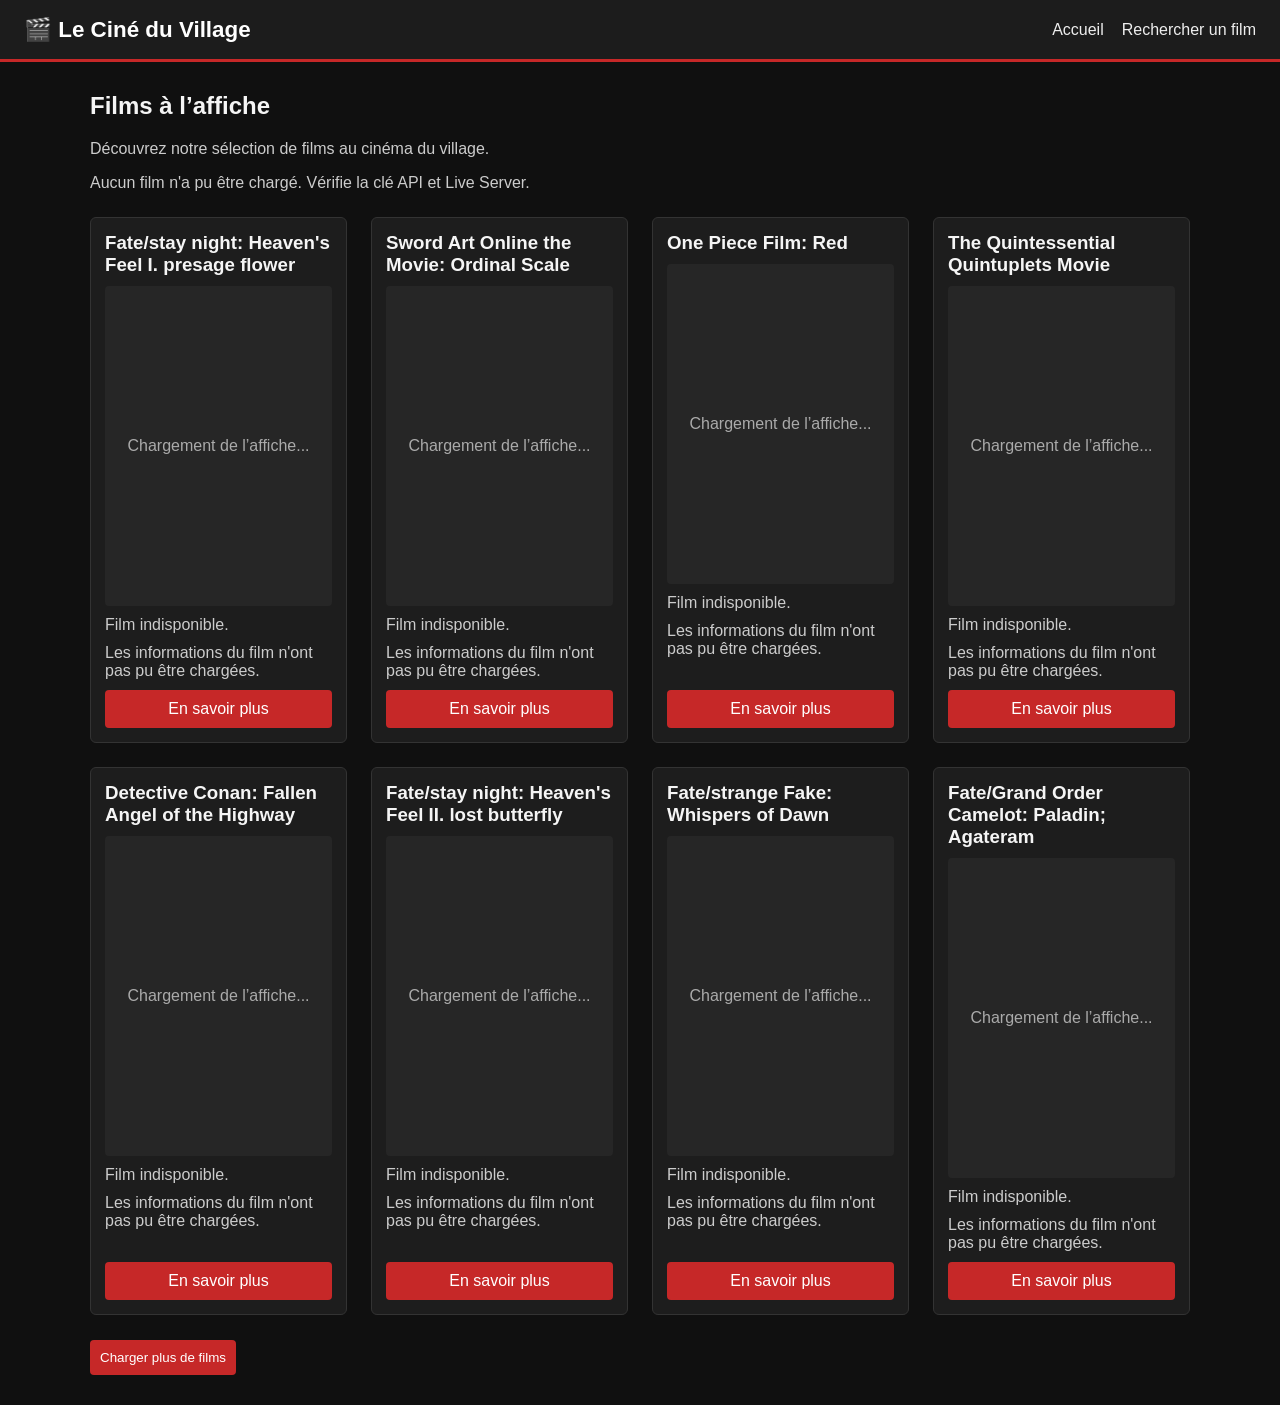
<file: index.html>
<!doctype html>
<html lang="fr">
  <head>
    <meta charset="utf-8">
    <meta name="viewport" content="width=device-width, initial-scale=1">
    <title>Accueil - Le Ciné du Village</title>
    <link rel="stylesheet" href="css/style.css">
  </head>
  <body>
    <header>
      <h1 class="site-logo"><a href="index.html"><span class="logo-icon">🎬</span> Le Ciné du Village</a></h1>
      <nav>
        <a href="index.html">Accueil</a>
        <a href="search.html">Rechercher un film</a>
      </nav>
    </header>

    <main>
      <h2>Films à l’affiche</h2>
      <p class="intro-text">Découvrez notre sélection de films au cinéma du village.</p>
      <p id="home-message">Chargement des films...</p>
      <section id="movies" class="movie-list"></section>
      <button id="load-more" type="button">Charger plus de films</button>
    </main>
    <script type="module" src="js/index.js"></script>
  </body>
</html>
</file>
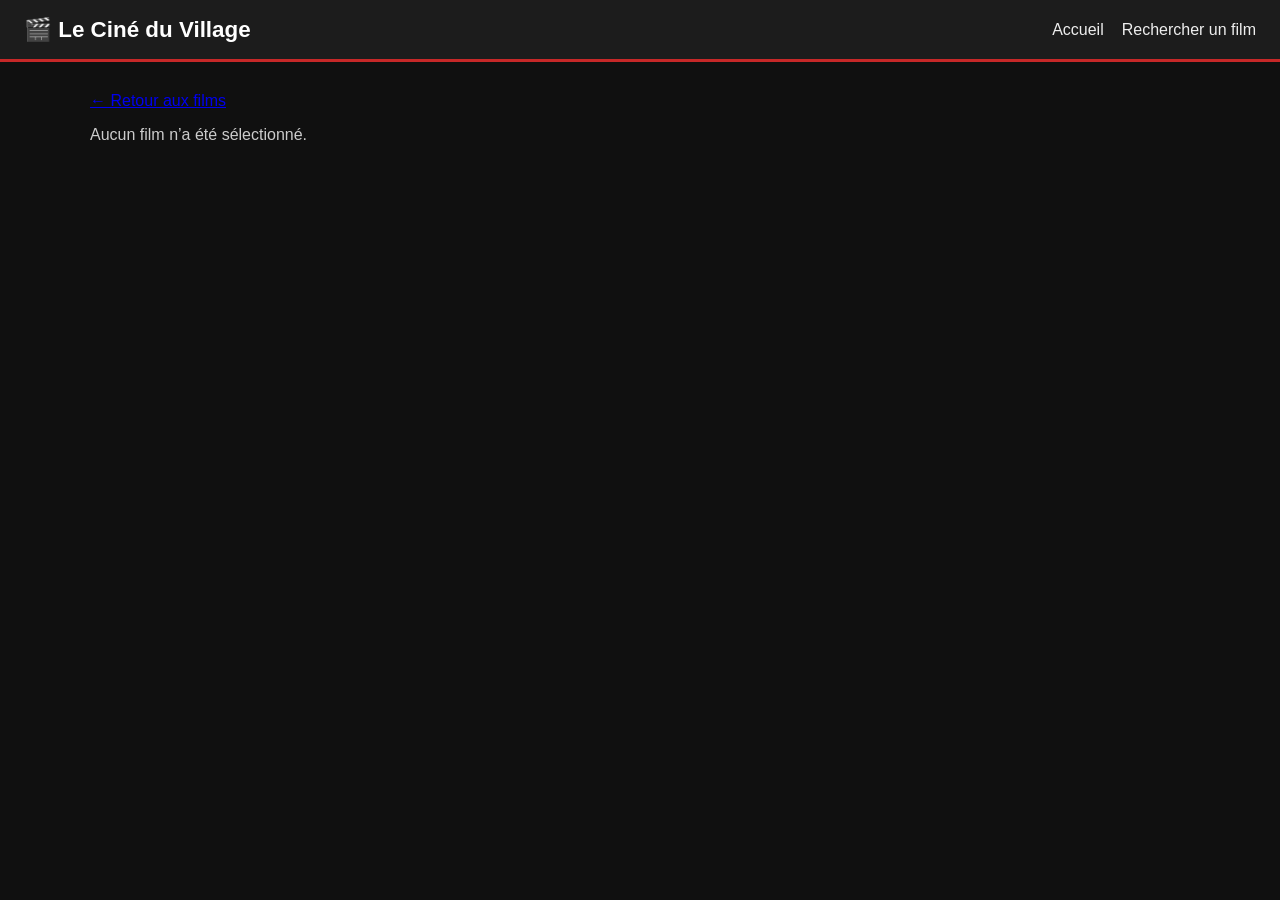
<file: movie.html>
<!doctype html>
<html lang="fr">
  <head>
    <meta charset="utf-8">
    <meta name="viewport" content="width=device-width, initial-scale=1">
    <title>Détails du film - Le Ciné du Village</title>
    <link rel="stylesheet" href="css/style.css">
    <script type="module" src="js/movie.js"></script>
  </head>
  <body class="movie-page">
    <header>
      <h1 class="site-logo"><a href="index.html"><span class="logo-icon">🎬</span> Le Ciné du Village</a></h1>
      <nav>
        <a href="index.html">Accueil</a>
        <a href="search.html">Rechercher un film</a>
      </nav>
    </header>

    <main>
      <p><a href="index.html">← Retour aux films</a></p>
      <p id="movie-message">Chargement du film...</p>
      <article id="movie-details" class="movie-details" hidden>
        <div id="movie-poster-placeholder" class="poster-placeholder">Chargement de l’affiche...</div>
        <img id="movie-poster" alt="Affiche du film" hidden>
        <div class="movie-info">
          <h2 id="movie-title"></h2>
          <p><strong>Année :</strong> <span id="movie-year"></span></p>
          <p><strong>Genre :</strong> <span id="movie-genre"></span></p>
          <p><strong>Acteurs :</strong> <span id="movie-actors"></span></p>
          <p><strong>Sortie DVD :</strong> <span id="movie-dvd"></span></p>
          <h3>Résumé</h3>
          <p id="movie-plot"></p>
          <h3>Notes</h3>
          <ul id="movie-ratings"></ul>
        </div>
      </article>
    </main>
  </body>
</html>
</file>
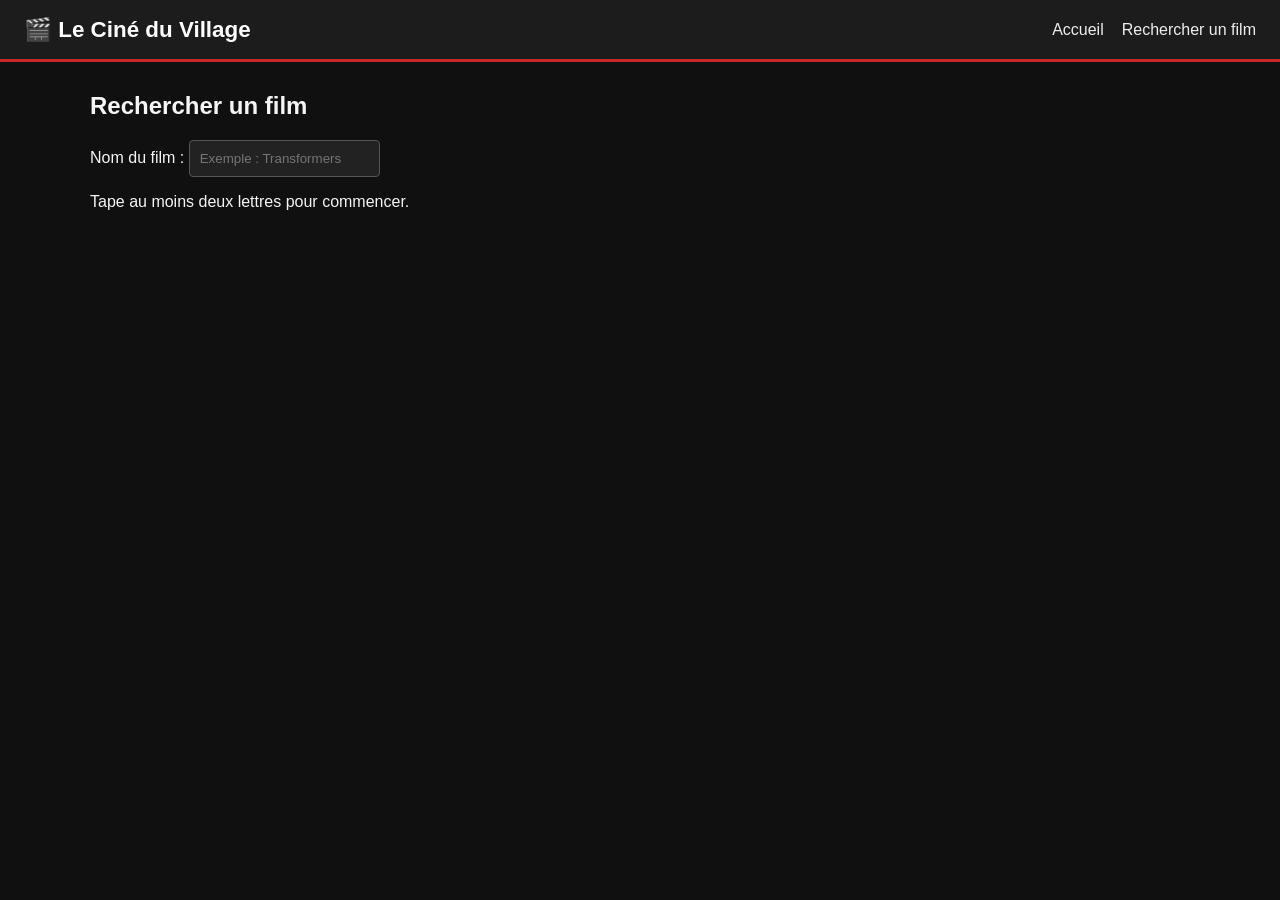
<file: search.html>
<!doctype html>
<html lang="fr">
  <head>
    <meta charset="utf-8">
    <meta name="viewport" content="width=device-width, initial-scale=1">
    <title>Rechercher un film - Le Ciné du Village</title>
    <link rel="stylesheet" href="css/style.css">
  </head>
  <body>
    <header>
      <h1 class="site-logo"><a href="index.html"><span class="logo-icon">🎬</span> Le Ciné du Village</a></h1>
      <nav>
        <a href="index.html">Accueil</a>
        <a href="search.html">Rechercher un film</a>
      </nav>
    </header>

    <main>
      <h2>Rechercher un film</h2>
      <label for="search-input">Nom du film :</label>
      <input id="search-input" type="search" placeholder="Exemple : Transformers" autocomplete="off">
      <p id="search-message" aria-live="polite">Tape au moins deux lettres pour commencer.</p>
      <section id="search-results" class="movie-list"></section>
      <button id="load-more" type="button" hidden>Charger plus de résultats</button>
    </main>
    <script type="module" src="js/search.js"></script>
  </body>
</html>
</file>
<file: css/style.css>
body {
  margin: 0;
  font-family: Arial, sans-serif;
  color: #f5f5f5;
  background: #101010;
}

header {
  display: flex;
  align-items: center;
  justify-content: space-between;
  gap: 20px;
  padding: 16px 24px;
  background: #1c1c1c;
  border-bottom: 3px solid #c62828;
}

.site-logo {
  margin: 0;
  font-size: 1.4rem;
}

.site-logo a {
  color: white;
  text-decoration: none;
}

.logo-icon {
  color: #e53935;
}

nav {
  display: flex;
  gap: 18px;
}

nav a {
  color: #eee;
  text-decoration: none;
}

nav a:hover {
  color: #ff7777;
}

main {
  max-width: 1100px;
  min-height: 70vh;
  margin: 30px auto;
  padding: 0 20px;
}

.intro-text,
#home-message,
#movie-message {
  color: #ccc;
}

input,
button {
  padding: 10px;
  color: white;
  background: #222;
  border: 1px solid #555;
  border-radius: 4px;
}

button {
  background: #c62828;
  border: 0;
  cursor: pointer;
}

button:hover,
.movie-card a:hover {
  background: #e53935;
}

button:disabled {
  opacity: 0.6;
  cursor: wait;
}

#movies,
#search-results {
  display: grid;
  grid-template-columns: repeat(auto-fit, minmax(220px, 1fr));
  gap: 24px;
  margin: 25px 0;
}

.movie-card {
  display: flex;
  flex-direction: column;
  gap: 10px;
  padding: 14px;
  background: #1d1d1d;
  border: 1px solid #333;
  border-radius: 6px;
  transition: transform 0.2s ease, box-shadow 0.2s ease;
}

.movie-card:hover {
  z-index: 1;
  transform: scale(1.03);
  box-shadow: 0 8px 24px #000;
}

#movies .movie-card {
  animation: show-movie-card 0.45s ease-out both;
  animation-delay: var(--card-delay, 0ms);
}

@keyframes show-movie-card {
  from {
    opacity: 0;
    translate: var(--card-slide, -18px) 8px;
  }
  to {
    opacity: 1;
    translate: 0 0;
  }
}

.movie-card img {
  width: 100%;
  height: 320px;
  object-fit: cover;
  border-radius: 4px;
}

.poster-placeholder {
  display: grid;
  min-height: 320px;
  place-items: center;
  color: #aaa;
  text-align: center;
  background: #262626;
  border-radius: 4px;
}

.movie-card h3,
.movie-card p {
  margin: 0;
}

.movie-card p {
  color: #ccc;
}

.movie-card a {
  margin-top: auto;
  padding: 10px;
  color: white;
  text-align: center;
  text-decoration: none;
  background: #c62828;
  border-radius: 4px;
}

.movie-details {
  display: grid;
  grid-template-columns: minmax(200px, 280px) 1fr;
  gap: 24px;
  padding: 22px;
  background: #1d1d1d;
  border: 1px solid #333;
  border-radius: 6px;
}

.movie-details > img {
  width: 100%;
  border-radius: 4px;
}

.movie-details.no-poster {
  grid-template-columns: 1fr;
}

.movie-info h2 {
  margin-top: 0;
}

[hidden] {
  display: none !important;
}

@media (max-width: 600px) {
  header {
    align-items: flex-start;
    flex-direction: column;
  }

  .movie-details {
    grid-template-columns: 1fr;
  }

  .movie-details > img {
    max-width: 250px;
  }
}

@media (prefers-reduced-motion: reduce) {
  #movies .movie-card {
    animation: none;
  }
}
</file>
